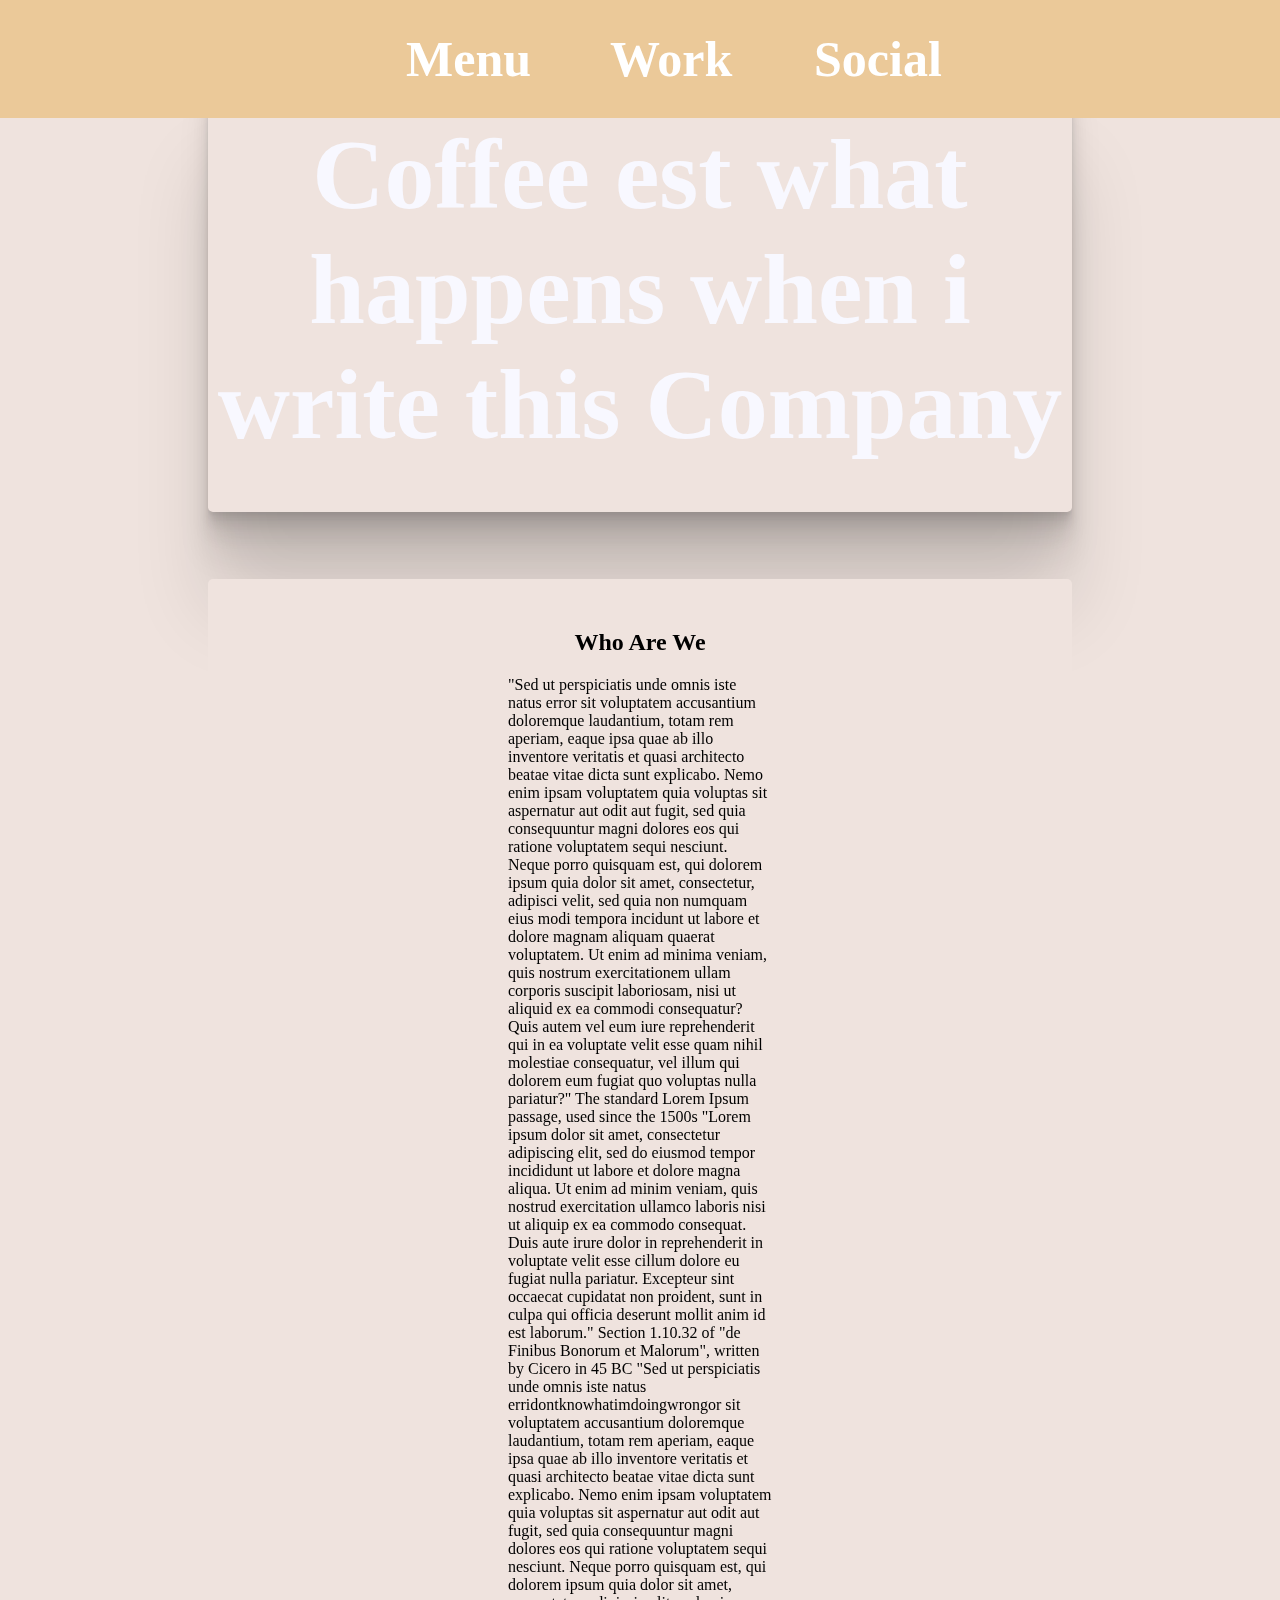
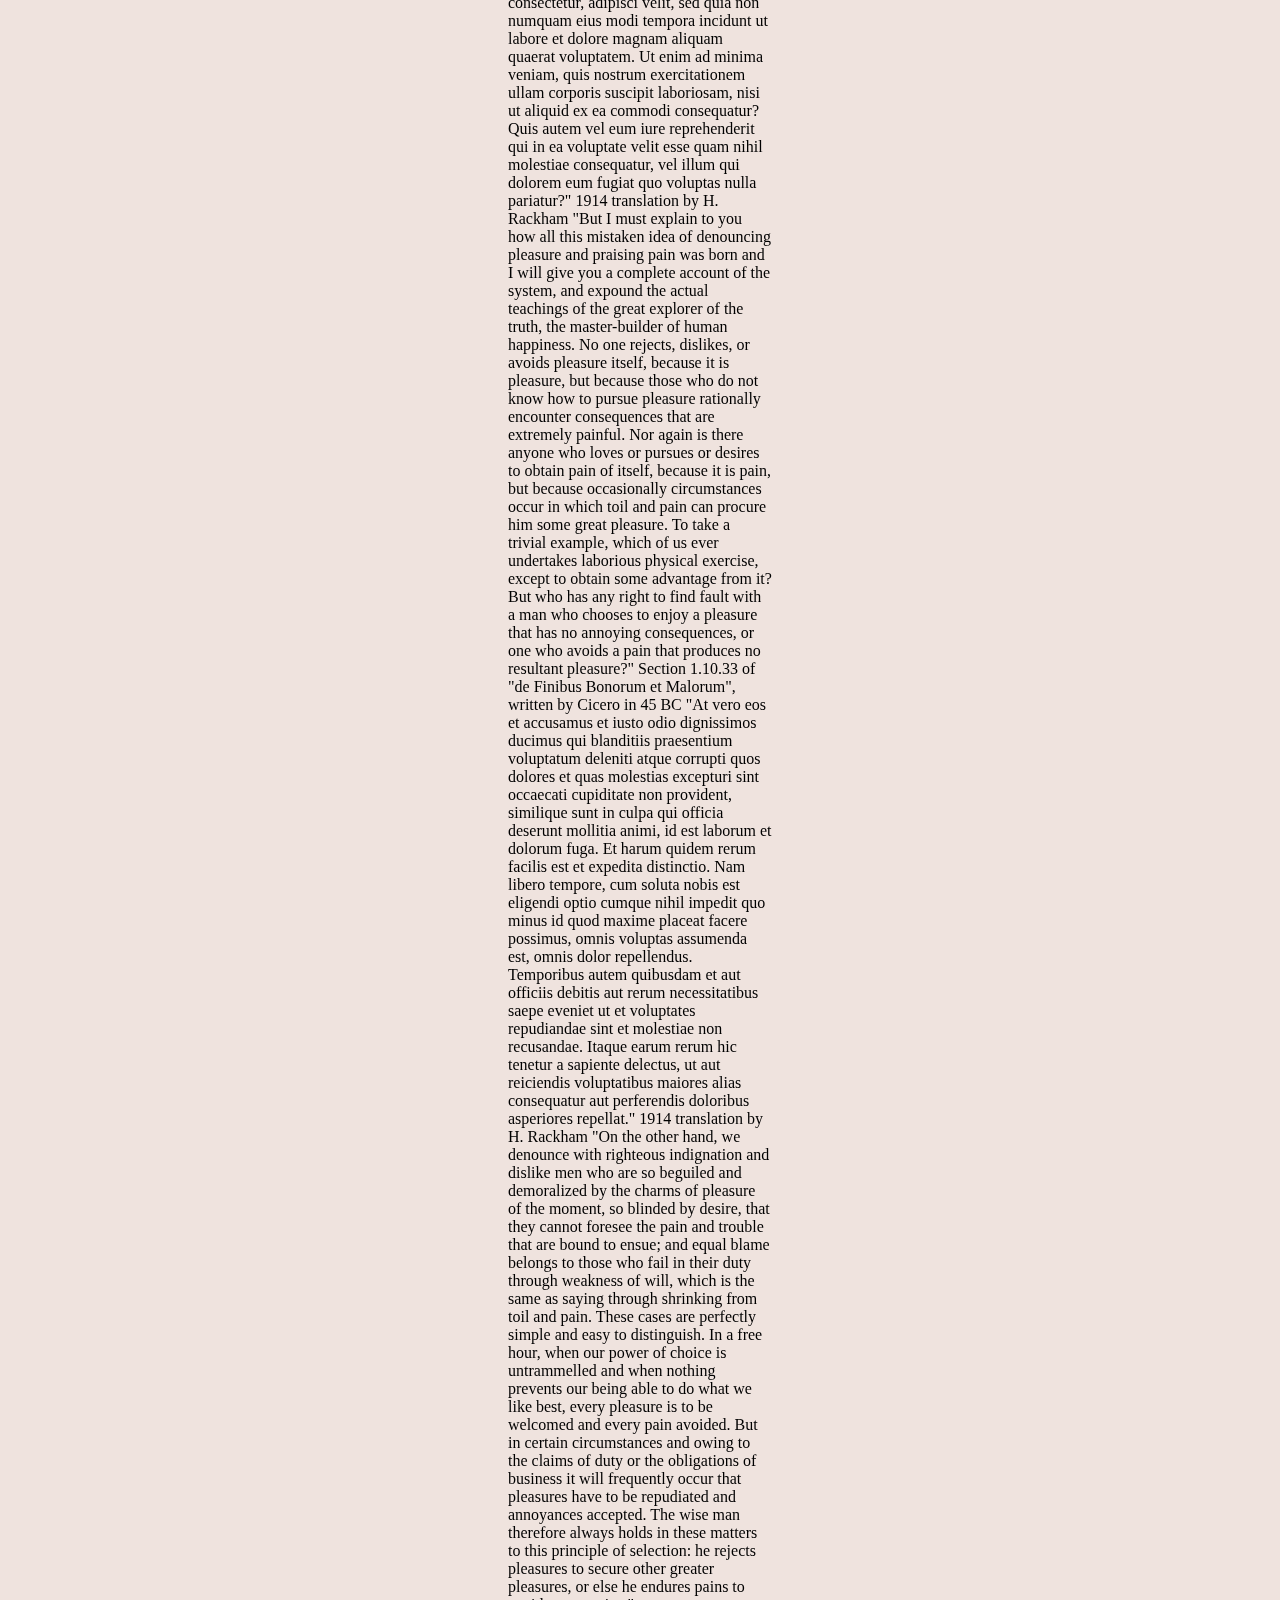
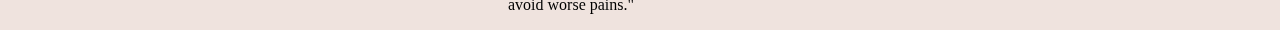
<file: index.html>
<!DOCTYPE html>
<html>
<head>
    <link href="index.css" type="text/css" rel="stylesheet">
  <title>
  </title>
    <div id="navigation">
        <ul>
          <li><a href="#"> Menu</a></li>
          <li><a href="#"> Work </a></li>
          <li><a href="#"> Social </a></li>
        </ul>
      </div>        
</div>
<div id="picandtitle">
    <h1 id="title">Coffee est what happens when i write this Company</h1>
</div>
<div id ="anotherbox">
<main >
    <section id = "companypr">
        <div class="whoarewe">
            <h2>Who Are We</h2>
            <p>
                "Sed ut perspiciatis unde omnis iste natus error sit voluptatem accusantium doloremque laudantium, totam rem aperiam, eaque ipsa quae ab illo inventore veritatis et quasi architecto beatae vitae dicta sunt explicabo. Nemo enim ipsam voluptatem quia voluptas sit aspernatur aut odit aut fugit, sed quia consequuntur magni dolores eos qui ratione voluptatem sequi nesciunt. Neque porro quisquam est, qui dolorem ipsum quia dolor sit amet, consectetur, adipisci velit, sed quia non numquam eius modi tempora incidunt ut labore et dolore magnam aliquam quaerat voluptatem. Ut enim ad minima veniam, quis nostrum exercitationem ullam corporis suscipit laboriosam, nisi ut aliquid ex ea commodi consequatur? Quis autem vel eum iure reprehenderit qui in ea voluptate velit esse quam nihil molestiae consequatur, vel illum qui dolorem eum fugiat quo voluptas nulla pariatur?"
                The standard Lorem Ipsum passage, used since the 1500s
"Lorem ipsum dolor sit amet, consectetur adipiscing elit, sed do eiusmod tempor incididunt ut labore et dolore magna aliqua. Ut enim ad minim veniam, quis nostrud exercitation ullamco laboris nisi ut aliquip ex ea commodo consequat. Duis aute irure dolor in reprehenderit in voluptate velit esse cillum dolore eu fugiat nulla pariatur. Excepteur sint occaecat cupidatat non proident, sunt in culpa qui officia deserunt mollit anim id est laborum."

Section 1.10.32 of "de Finibus Bonorum et Malorum", written by Cicero in 45 BC
"Sed ut perspiciatis unde omnis iste natus erridontknowhatimdoingwrongor sit voluptatem accusantium doloremque laudantium, totam rem aperiam, eaque ipsa quae ab illo inventore veritatis et quasi architecto beatae vitae dicta sunt explicabo. Nemo enim ipsam voluptatem quia voluptas sit aspernatur aut odit aut fugit, sed quia consequuntur magni dolores eos qui ratione voluptatem sequi nesciunt. Neque porro quisquam est, qui dolorem ipsum quia dolor sit amet, consectetur, adipisci velit, sed quia non numquam eius modi tempora incidunt ut labore et dolore magnam aliquam quaerat voluptatem. Ut enim ad minima veniam, quis nostrum exercitationem ullam corporis suscipit laboriosam, nisi ut aliquid ex ea commodi consequatur? Quis autem vel eum iure reprehenderit qui in ea voluptate velit esse quam nihil molestiae consequatur, vel illum qui dolorem eum fugiat quo voluptas nulla pariatur?"

1914 translation by H. Rackham
"But I must explain to you how all this mistaken idea of denouncing pleasure and praising pain was born and I will give you a complete account of the system, and expound the actual teachings of the great explorer of the truth, the master-builder of human happiness. No one rejects, dislikes, or avoids pleasure itself, because it is pleasure, but because those who do not know how to pursue pleasure rationally encounter consequences that are extremely painful. Nor again is there anyone who loves or pursues or desires to obtain pain of itself, because it is pain, but because occasionally circumstances occur in which toil and pain can procure him some great pleasure. To take a trivial example, which of us ever undertakes laborious physical exercise, except to obtain some advantage from it? But who has any right to find fault with a man who chooses to enjoy a pleasure that has no annoying consequences, or one who avoids a pain that produces no resultant pleasure?"

Section 1.10.33 of "de Finibus Bonorum et Malorum", written by Cicero in 45 BC
"At vero eos et accusamus et iusto odio dignissimos ducimus qui blanditiis praesentium voluptatum deleniti atque corrupti quos dolores et quas molestias excepturi sint occaecati cupiditate non provident, similique sunt in culpa qui officia deserunt mollitia animi, id est laborum et dolorum fuga. Et harum quidem rerum facilis est et expedita distinctio. Nam libero tempore, cum soluta nobis est eligendi optio cumque nihil impedit quo minus id quod maxime placeat facere possimus, omnis voluptas assumenda est, omnis dolor repellendus. Temporibus autem quibusdam et aut officiis debitis aut rerum necessitatibus saepe eveniet ut et voluptates repudiandae sint et molestiae non recusandae. Itaque earum rerum hic tenetur a sapiente delectus, ut aut reiciendis voluptatibus maiores alias consequatur aut perferendis doloribus asperiores repellat."

1914 translation by H. Rackham
"On the other hand, we denounce with righteous indignation and dislike men who are so beguiled and demoralized by the charms of pleasure of the moment, so blinded by desire, that they cannot foresee the pain and trouble that are bound to ensue; and equal blame belongs to those who fail in their duty through weakness of will, which is the same as saying through shrinking from toil and pain. These cases are perfectly simple and easy to distinguish. In a free hour, when our power of choice is untrammelled and when nothing prevents our being able to do what we like best, every pleasure is to be welcomed and every pain avoided. But in certain circumstances and owing to the claims of duty or the obligations of business it will frequently occur that pleasures have to be repudiated and annoyances accepted. The wise man therefore always holds in these matters to this principle of selection: he rejects pleasures to secure other greater pleasures, or else he endures pains to avoid worse pains."
            </p>
        </div>
    </div>

    </section>
</main>
</file>
<file: index.css>
html{
    top: 0;
    background-color: #efe3de;
    padding: 0 200px 0 200px;
}


#navigation {
    position: fixed;
    left: 50%;
    transform: translate(-50%,0);
    top: 0;
    background-color: #ebc999;
    text-align: center;
    width: 100%;
}
#navigation ul {
    margin: 0 auto;
    padding: 0 auto;
    list-style: none;
}
#navigation li{
    vertical-align: top;
    display: inline-block;
    padding-top: 30px;
    padding-bottom: 30px;
    font-weight: 600;
    font-size: 50px;
    width: 200px;

    
}

#navigation ul li a {
    text-decoration: none;
    color: #fff;
    transition: .3s background-color;
    padding: 50px;
  }
 
#title{
    text-align: center;
    font-weight: 700;
    font-size: 100px;
    color: #f8f8ff;
    padding-top: 50px;
    padding-bottom: 50px;
    background-image: url("https://img.freepik.com/free-photo/coffee-beans-top-view-white-background-space-text_176474-5028.jpg?w=2000");
    width: 100%;
    border-radius: 5px;
    box-shadow:
    0 2.8px 2.2px rgba(0, 0, 0, 0.034),
    0 6.7px 5.3px rgba(0, 0, 0, 0.048),
    0 12.5px 10px rgba(0, 0, 0, 0.06),
    0 22.3px 17.9px rgba(0, 0, 0, 0.072),
    0 41.8px 33.4px rgba(0, 0, 0, 0.086),
    0 100px 80px rgba(0, 0, 0, 0.12)
  ;
}

#companypr .whoarewe{
    text-align: center;
    padding-top: 30px;

}
#companypr p{
    text-align: left;
    padding: 0 300px 0 300px;
}
#anotherbox{
    position:sticky;
    z-index: 1;
    background-color:#efe3de ;
    border-radius: 5px;
}
</file>
